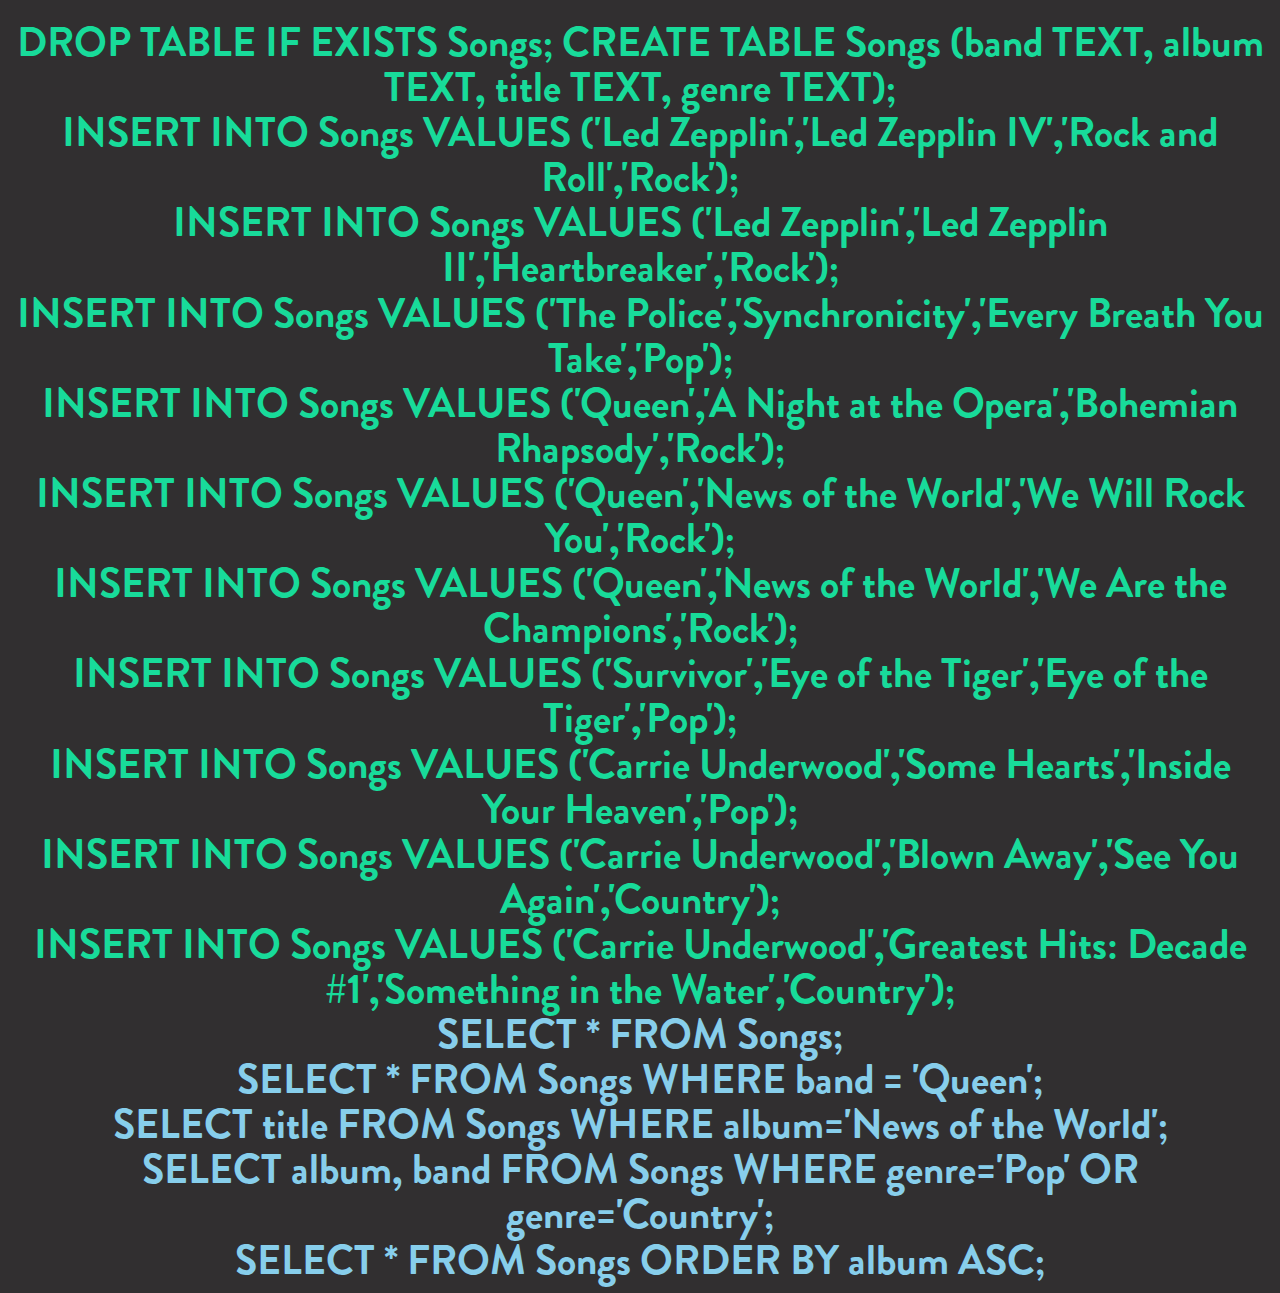
<file: lock.html>
<!DOCTYPE html>
<html lang="">
<head>
    <meta charset="utf-8">
    <meta name="viewport" content="width=device-width, initial-scale=1.0">
    <title></title>
    <link rel=stylesheet type="text/css" href="brandon-grotesque-full/style.css">
    <link rel="stylesheet" type="text/css" href="bootstrap-3.4.1-dist/bootstrap-3.4.1-dist/css/bootstrap.css">
    <link rel=stylesheet type="text/css" href="master.css">
</head>
<body class="c-black-b no-cursor">
    <div class="container-fluid">
        <div class="row">
            <div class="col-xs-12">
                <center><h1 class=" -bg-bold c-green" style="font-size: 41px">DROP TABLE IF EXISTS Songs;
CREATE TABLE Songs (band TEXT, album TEXT, title TEXT, genre TEXT);<br>
INSERT INTO Songs VALUES ('Led Zepplin','Led Zepplin IV','Rock and Roll','Rock');<br>
INSERT INTO Songs VALUES ('Led Zepplin','Led Zepplin II','Heartbreaker','Rock');<br>
INSERT INTO Songs VALUES ('The Police','Synchronicity','Every Breath You Take','Pop');<br>
INSERT INTO Songs VALUES ('Queen','A Night at the Opera','Bohemian Rhapsody','Rock');<br>
INSERT INTO Songs VALUES ('Queen','News of the World','We Will Rock You','Rock');<br>
INSERT INTO Songs VALUES ('Queen','News of the World','We Are the Champions','Rock');<br>
INSERT INTO Songs VALUES ('Survivor','Eye of the Tiger','Eye of the Tiger','Pop');<br>
INSERT INTO Songs VALUES ('Carrie Underwood','Some Hearts','Inside Your Heaven','Pop');<br>
INSERT INTO Songs VALUES ('Carrie Underwood','Blown Away','See You Again','Country');<br>
INSERT INTO Songs VALUES ('Carrie Underwood','Greatest Hits: Decade #1','Something in the Water','Country');

<br>
<span style="color: skyblue">SELECT * FROM Songs;<br>
SELECT * FROM Songs WHERE band = 'Queen';<br>
SELECT title FROM Songs WHERE album='News of the World';<br>
SELECT album, band FROM Songs WHERE genre='Pop' OR genre='Country';<br>
    SELECT * FROM Songs ORDER BY album ASC;</span></h1></center>
            </div>
        </div>
    </div>
</body>
</html>
</file>
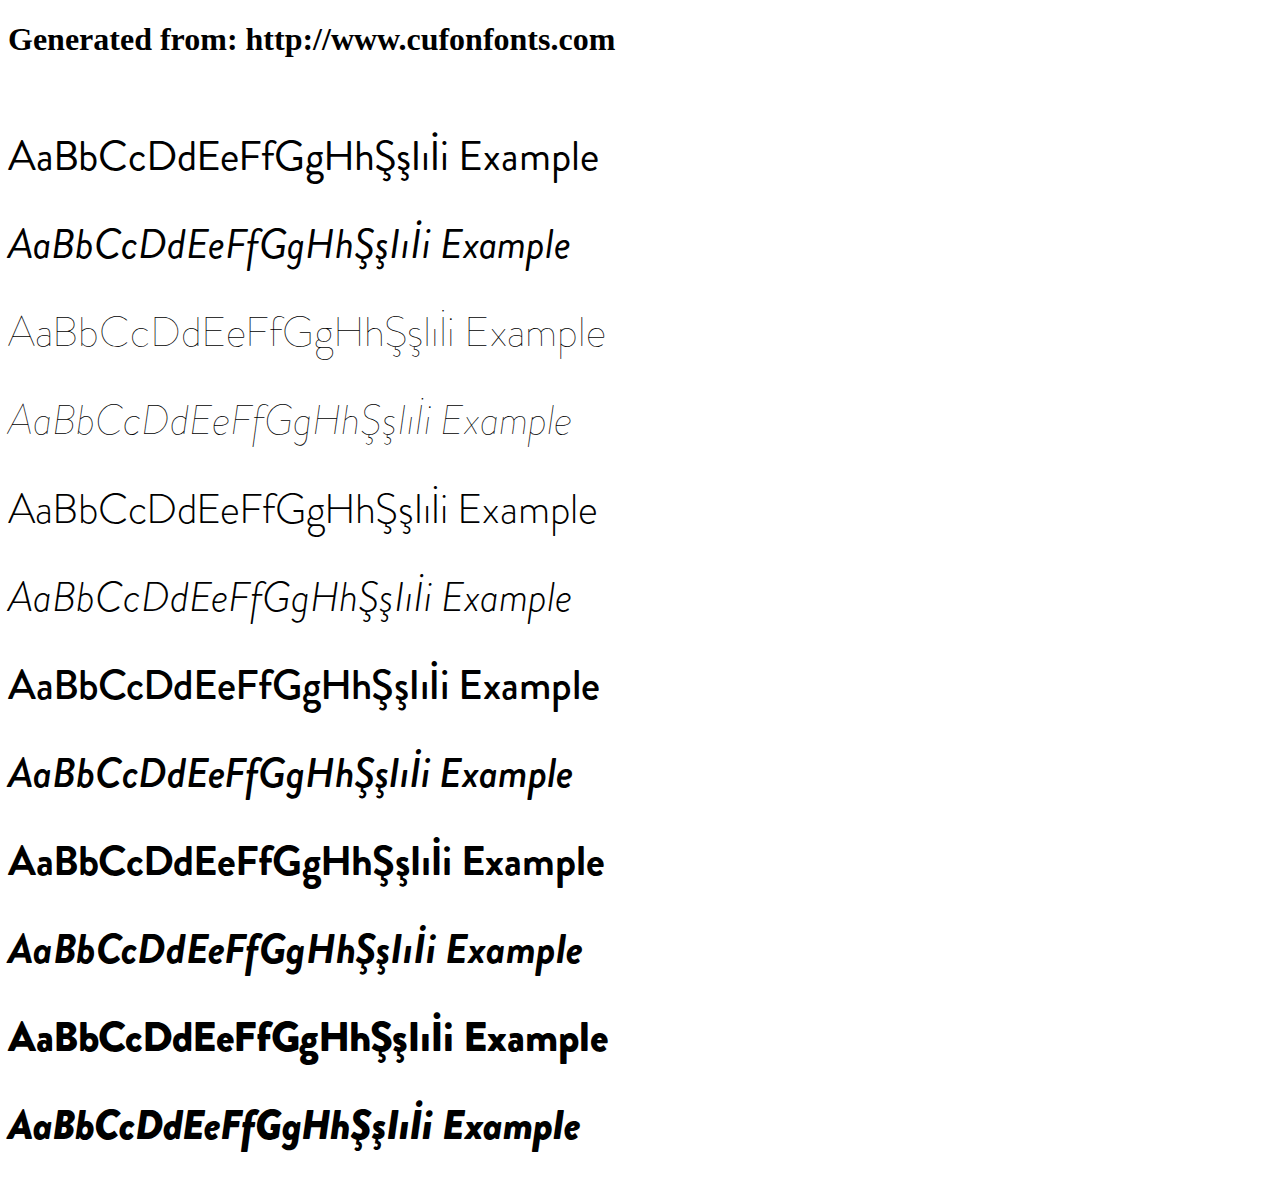
<file: brandon-grotesque-full/example.html>
<!DOCTYPE html>
<html xmlns="http://www.w3.org/1999/xhtml">
<head>
    <meta http-equiv="Content-Type" content="text/html; charset=utf-8"/>
    <link rel="stylesheet" type="text/css"
          href="style.css"/>
</head>

<body>

<h1>Generated from: http://www.cufonfonts.com</h1><br/>
<h1 style="font-family:'Brandon Grotesque Regular';font-weight:normal;font-size:42px">AaBbCcDdEeFfGgHhŞşIıİi Example</h1>
<h1 style="font-family:'Brandon Grotesque Regular Italic';font-weight:normal;font-size:42px">AaBbCcDdEeFfGgHhŞşIıİi Example</h1>
<h1 style="font-family:'Brandon Grotesque Thin';font-weight:normal;font-size:42px">AaBbCcDdEeFfGgHhŞşIıİi Example</h1>
<h1 style="font-family:'Brandon Grotesque Thin Italic';font-weight:normal;font-size:42px">AaBbCcDdEeFfGgHhŞşIıİi Example</h1>
<h1 style="font-family:'Brandon Grotesque Light';font-weight:normal;font-size:42px">AaBbCcDdEeFfGgHhŞşIıİi Example</h1>
<h1 style="font-family:'Brandon Grotesque Light Italic';font-weight:normal;font-size:42px">AaBbCcDdEeFfGgHhŞşIıİi Example</h1>
<h1 style="font-family:'Brandon Grotesque Medium';font-weight:normal;font-size:42px">AaBbCcDdEeFfGgHhŞşIıİi Example</h1>
<h1 style="font-family:'Brandon Grotesque Medium Italic';font-weight:normal;font-size:42px">AaBbCcDdEeFfGgHhŞşIıİi Example</h1>
<h1 style="font-family:'Brandon Grotesque Bold';font-weight:normal;font-size:42px">AaBbCcDdEeFfGgHhŞşIıİi Example</h1>
<h1 style="font-family:'Brandon Grotesque Bold Italic';font-weight:normal;font-size:42px">AaBbCcDdEeFfGgHhŞşIıİi Example</h1>
<h1 style="font-family:'Brandon Grotesque Black';font-weight:normal;font-size:42px">AaBbCcDdEeFfGgHhŞşIıİi Example</h1>
<h1 style="font-family:'Brandon Grotesque Black Italic';font-weight:normal;font-size:42px">AaBbCcDdEeFfGgHhŞşIıİi Example</h1>


</body>
</html>
</file>
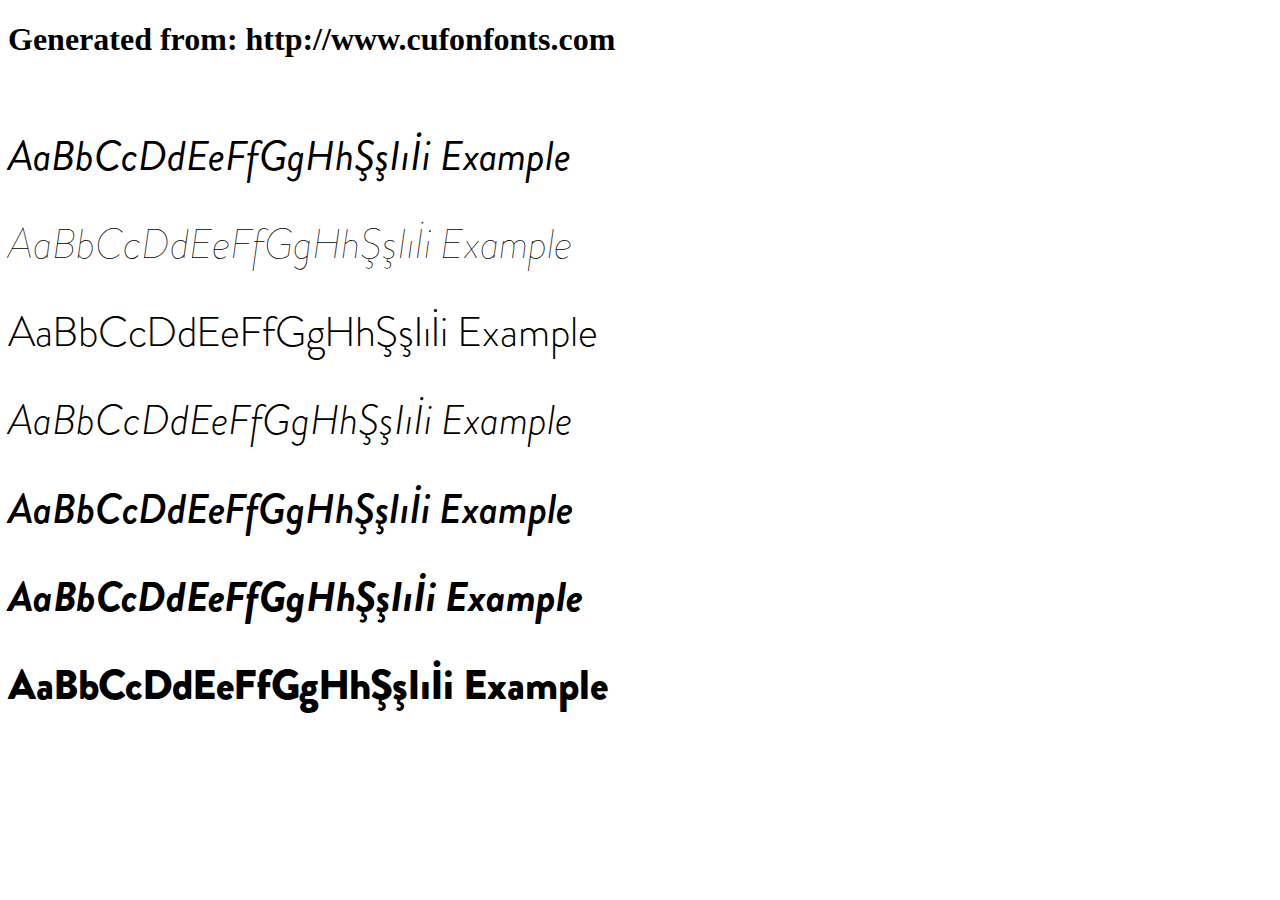
<file: brandon-grotesque/example.html>
<!DOCTYPE html>
<html xmlns="http://www.w3.org/1999/xhtml">
<head>
    <meta http-equiv="Content-Type" content="text/html; charset=utf-8"/>
    <link rel="stylesheet" type="text/css"
          href="style.css"/>
</head>

<body>

<h1>Generated from: http://www.cufonfonts.com</h1><br/>
<h1 style="font-family:'Brandon Grotesque Regular Italic';font-weight:normal;font-size:42px">AaBbCcDdEeFfGgHhŞşIıİi Example</h1>
<h1 style="font-family:'Brandon Grotesque Thin Italic';font-weight:normal;font-size:42px">AaBbCcDdEeFfGgHhŞşIıİi Example</h1>
<h1 style="font-family:'Brandon Grotesque Light';font-weight:normal;font-size:42px">AaBbCcDdEeFfGgHhŞşIıİi Example</h1>
<h1 style="font-family:'Brandon Grotesque Light Italic';font-weight:normal;font-size:42px">AaBbCcDdEeFfGgHhŞşIıİi Example</h1>
<h1 style="font-family:'Brandon Grotesque Medium Italic';font-weight:normal;font-size:42px">AaBbCcDdEeFfGgHhŞşIıİi Example</h1>
<h1 style="font-family:'Brandon Grotesque Bold Italic';font-weight:normal;font-size:42px">AaBbCcDdEeFfGgHhŞşIıİi Example</h1>
<h1 style="font-family:'Brandon Grotesque Black';font-weight:normal;font-size:42px">AaBbCcDdEeFfGgHhŞşIıİi Example</h1>


</body>
</html>
</file>
<file: brandon-grotesque-full/style.css>
/* #### Generated By: http://www.cufonfonts.com #### */

@font-face {
font-family: 'Brandon Grotesque Regular';
font-style: normal;
font-weight: normal;
src: local('Brandon Grotesque Regular'), url('Brandon_reg.woff') format('woff');
}


@font-face {
font-family: 'Brandon Grotesque Regular Italic';
font-style: normal;
font-weight: normal;
src: local('Brandon Grotesque Regular Italic'), url('Brandon_reg_it.woff') format('woff');
}


@font-face {
font-family: 'Brandon Grotesque Thin';
font-style: normal;
font-weight: normal;
src: local('Brandon Grotesque Thin'), url('Brandon_thin.woff') format('woff');
}


@font-face {
font-family: 'Brandon Grotesque Thin Italic';
font-style: normal;
font-weight: normal;
src: local('Brandon Grotesque Thin Italic'), url('Brandon_thin_it.woff') format('woff');
}


@font-face {
font-family: 'Brandon Grotesque Light';
font-style: normal;
font-weight: normal;
src: local('Brandon Grotesque Light'), url('Brandon_light.woff') format('woff');
}


@font-face {
font-family: 'Brandon Grotesque Light Italic';
font-style: normal;
font-weight: normal;
src: local('Brandon Grotesque Light Italic'), url('Brandon_light_it.woff') format('woff');
}


@font-face {
font-family: 'Brandon Grotesque Medium';
font-style: normal;
font-weight: normal;
src: local('Brandon Grotesque Medium'), url('Brandon_med.woff') format('woff');
}


@font-face {
font-family: 'Brandon Grotesque Medium Italic';
font-style: normal;
font-weight: normal;
src: local('Brandon Grotesque Medium Italic'), url('Brandon_med_it.woff') format('woff');
}


@font-face {
font-family: 'Brandon Grotesque Bold';
font-style: normal;
font-weight: normal;
src: local('Brandon Grotesque Bold'), url('Brandon_bld.woff') format('woff');
}


@font-face {
font-family: 'Brandon Grotesque Bold Italic';
font-style: normal;
font-weight: normal;
src: local('Brandon Grotesque Bold Italic'), url('Brandon_bld_it.woff') format('woff');
}


@font-face {
font-family: 'Brandon Grotesque Black';
font-style: normal;
font-weight: normal;
src: local('Brandon Grotesque Black'), url('Brandon_blk.woff') format('woff');
}


@font-face {
font-family: 'Brandon Grotesque Black Italic';
font-style: normal;
font-weight: normal;
src: local('Brandon Grotesque Black Italic'), url('Brandon_blk_it.woff') format('woff');
}
</file>
<file: master.css>
.no-cursor {
    cursor: none;
}
* {
    transition: all 0.3s ease-in-out;
}
.--white {
    color: white;
}
.-bg-bold {
    font-family:'Brandon Grotesque Bold';font-weight:normal;
}
.-bg-bold-i {
    font-family:'Brandon Grotesque Bold Italic';font-weight:normal;
}

.-bg-black {
    font-family:'Brandon Grotesque Black';font-weight:normal;
}
.-bg-black-i {
    font-family:'Brandon Grotesque Black Italic';font-weight:normal;
}

.-bg-light {
    font-family:'Brandon Grotesque Light';font-weight:normal;
}
.-bg-light-i {
    font-family:'Brandon Grotesque Light Italic';font-weight:normal;
}

.-bg-med {
    font-family:'Brandon Grotesque Medium';font-weight:normal;
}
.-bg-med-i {
    font-family:'Brandon Grotesque Medium Italic';font-weight:normal;
}

.-bg-reg {
    font-family:'Brandon Grotesque Regular';font-weight:normal;
}
.-bg-reg-i {
    font-family:'Brandon Grotesque Regular Italic';font-weight:normal;
}

.-bg-thin {
    font-family:'Brandon Grotesque Thin';font-weight:normal;
}
.-bg-thin-i {
    font-family:'Brandon Grotesque Thin Italic';font-weight:normal;
}
.c-green {
    color: #18DB9A;
}
.c-green-b {
    background-color: #18DB9A;
}
.c-white {
    color: azure;
}
.on-hover:hover {
    text-shadow: 3px 3px 3px #cccccc;
}
.on-hover:active {
    text-shadow: 6px 6px 2px #bbbbbb;
}
.c-black {
    color: #312F30;
}
.c-black-b {
    background-color: #312F30;
}
.c-yellow {
    color: #FFD374;
}
.c-yellow-b {
    background-color: #FFD374;
}
br::before {
    content: 'e';
}
</file>
<file: brandon-grotesque/style.css>
/* #### Generated By: http://www.cufonfonts.com #### */


@font-face {

font-family: 'Brandon Grotesque Regular Italic';

font-style: normal;

font-weight: normal;

src: local('Brandon Grotesque Regular Italic'), url('brandon-grotesque-regular-italic-58a8a456c4724.woff') format('woff');

}



@font-face {

font-family: 'Brandon Grotesque Thin Italic';
font-style: normal;
font-weight: normal;
src: local('Brandon Grotesque Thin Italic'), url('brandon-grotesque-thin-italic-58a8a3a8861fe.woff') format('woff');

}



@font-face {

font-family: 'Brandon Grotesque Light';

font-style: normal;
font-weight: normal;

src: local('Brandon Grotesque Light'), url('brandon-grotesque-light-58a8a4b38001d.woff') format('woff');

}


@font-face {
font-family: 'Brandon Grotesque Light Italic';

font-style: normal;

font-weight: normal;

src: local('Brandon Grotesque Light Italic'), url('brandon-grotesque-light-italic-58a8a4ccb88be.woff') format('woff');

}


@font-face {
font-family: 'Brandon Grotesque Medium Italic';

font-style: normal;

font-weight: normal;

src: local('Brandon Grotesque Medium Italic'), url('brandon-grotesque-medium-italic-58a8a3c40866a.woff') format('woff');

}



@font-face {
font-family: 'Brandon Grotesque Bold Italic';

font-style: normal;

font-weight: normal;

src: local('Brandon Grotesque Bold Italic'), url('brandon-grotesque-bold-italic-58a8a48221563.woff') format('woff');

}



@font-face {

font-family: 'Brandon Grotesque Black';

font-style: normal;

font-weight: normal;

src: local('Brandon Grotesque Black'), url('brandon-grotesque-black-58a8a3e824392.woff') format('woff');

}
</file>
